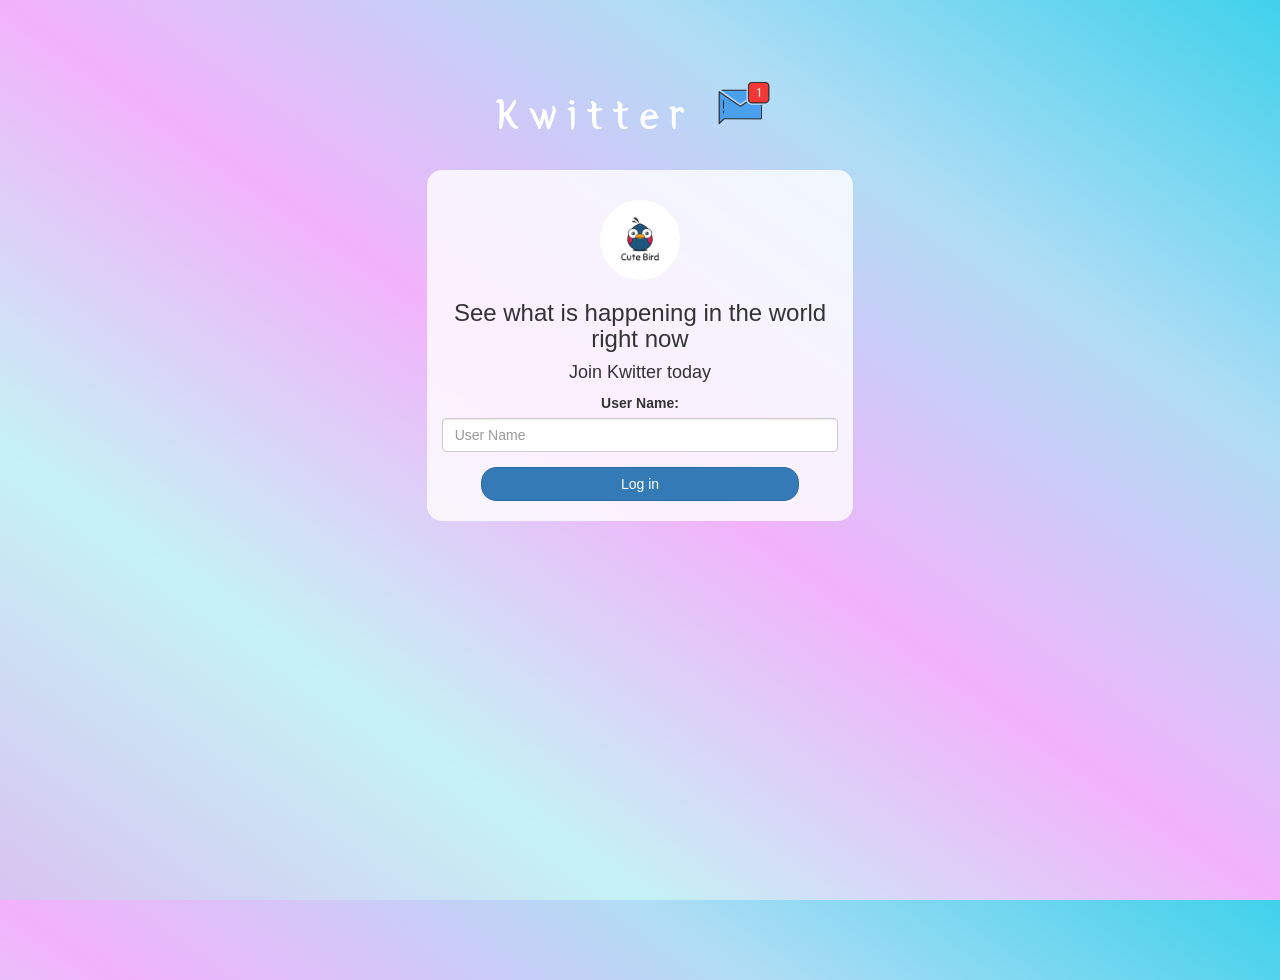
<file: index.html>
<!DOCTYPE html>
<html>
<head>
	
	<title>Kwitter</title>
<link href="https://fonts.googleapis.com/css?family=Yeon+Sung&display=swap" rel="stylesheet"><meta name="viewport" content="width=device-width, initial-scale=1">

<link rel="stylesheet" href="https://maxcdn.bootstrapcdn.com/bootstrap/3.4.0/css/bootstrap.min.css">
<script src="https://ajax.googleapis.com/ajax/libs/jquery/3.4.1/jquery.min.js"></script>
<script src="https://maxcdn.bootstrapcdn.com/bootstrap/3.4.0/js/bootstrap.min.js"></script>

<link rel="stylesheet" type="text/css" href="style.css">
<script src="kwitter.js"></script>
</head>
<body>
<center>
	<h1 class="header">	
		Kwitter	<sup>
	<img src="m2.png">
	</sup>
</h1>
	<div class="col-lg-4 col-md-6 col-sm-6 col-xs-11 login_div">
	<img src="logo.png" class="logo">
		<h3 >See what is happening in the world right now</h3>
		<h4 >Join Kwitter today</h4>
		<div class="form-group">
		  <label>User Name:</label>
       <input type="text" id="user_name" class="form-control" placeholder="User Name">
		</div>
		<button id="login_button" class="btn btn-primary" onclick="addUser()">Log in</button>
		<br><br>
	</div>
</center>
</body>
</html>
</file>
<file: style.css>
html, body
{
  height: 100%;
  margin: 0;
}

body
{
background-image: linear-gradient(to right top, #d9c3f1, #c4f2f5, #f2b2fa, #b0ddf5, #3fd1eb);
}

.header
{
	color: white;font-family: 'Yeon Sung';font-size: 45px;letter-spacing: 10px;margin-top: 80px;
}
.header img
{
	width: 80px;margin-left: -15px;
}

.login_div
{
	background: rgba(255,255,255,0.8);float: none;border-radius: 15px;
}

.logo
{
	width: 80px;margin-top: 30px;border-radius: 40px;
}

#login_button
{
	width: 80%;border-radius: 15px;
}

.room_name
{
	cursor: pointer;
	font-size: 20px;
}


#logout
{
	font-size: 20px; float: right;
}


#output
{
	padding: 10px; width:80%;background: rgba(255,255,255,0.8);border-radius: 15px;
}

.input_div_room_page
{
	width: 80%;
}

.input_div label
{
	color: white;font-size: 20px;
}


.input_div_message_page
{
	position: fixed;bottom: 0px;width: 100%;background: rgba(255,255,255,0.8);
}
.input_div_message_page label
{
	color: black;
}
.input_div_message_page #msg
{
	width: 80%;
}
.input_div_message_page button
{
	margin-top: 15px;
	width: 50%; 
}
.color_white
{
	color: white
}

.user_tick
{
	width:20px;
}
.message_h4
{
	padding-left:5px;color:grey;
}
</file>
